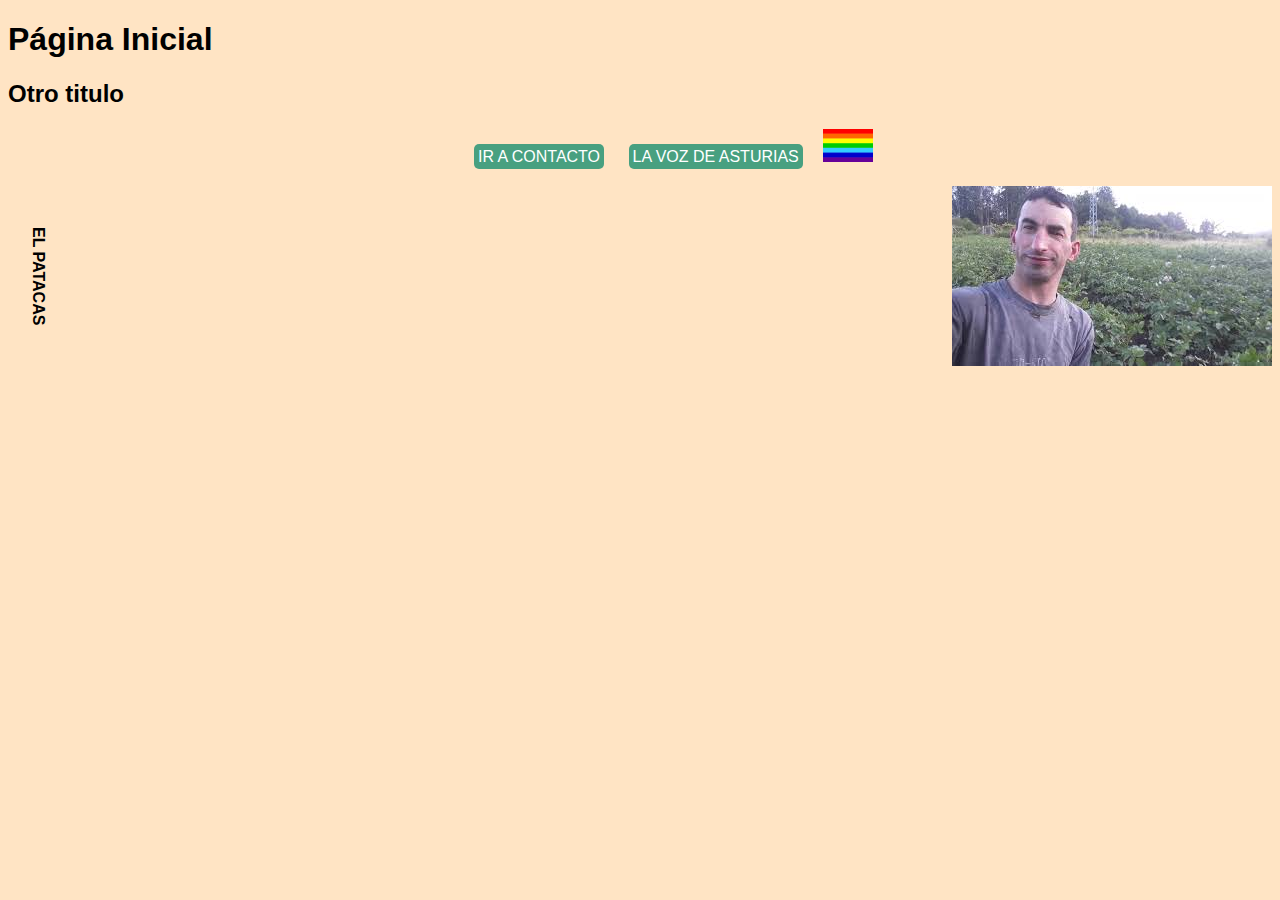
<file: index.html>
<!DOCTYPE html>
<html lang="en">

<head>
    <meta charset="UTF-8">
    <meta name="" content="Prueba inicial primer día de DWEC">
    <meta name="viewport" content="width=device-width, initial-scale=1.0">
    <title>Document</title>
    <link rel="stylesheet" href="/styles/styles.css">
    <link rel="icon" href="/assets/descarga.ico" type="image/ico">
</head>

<body>
    <h1>Página Inicial</h1>
    <h2>Otro titulo</h2>
    <nav class="navegador">
        <a href="/contacto.html">IR A CONTACTO</a>
        <a href="https://www.lavozdeasturias.es/">LA VOZ DE ASTURIAS</a>
        <button onclick="changeBackgroundColor()"><img style=" width: 50px"src="/assets/arcoiris.png"></button>
        <script src="/scripts/index.js"></script>
        </div>

    </nav>
    <div class="elpatacas">
        <h4>EL PATACAS</h4>
        <img src="/assets/Patacas.jpg">
    </div>

</body>

</html>
</file>
<file: styles/styles.css>
body{
    font-family: Verdana, Geneva, Tahoma, sans-serif;
    background: bisque;
}

p{
    background-image: linear-gradient(45deg, rgb(252, 174, 78), bisque);
}

video{
    border:solid;
    border-width: 0.5cm;
    border-color:lightgreen;
}

button{
 background: none;
 border: none;
 cursor:pointer;
}
.navegador{
    text-align: center;
    margin-left: 5%;
    margin-bottom: 20px;
}
.navegador a {
    text-decoration: double;
    background-color: #48a080;
    padding: 4px;
    margin: 10px;
    color: white;
    border-radius: 5px;
}

h4{
    writing-mode: vertical-rl;
}

.elpatacas{
    justify-content: space-between;
    display: flex;
    align-items: center;
}
</file>
